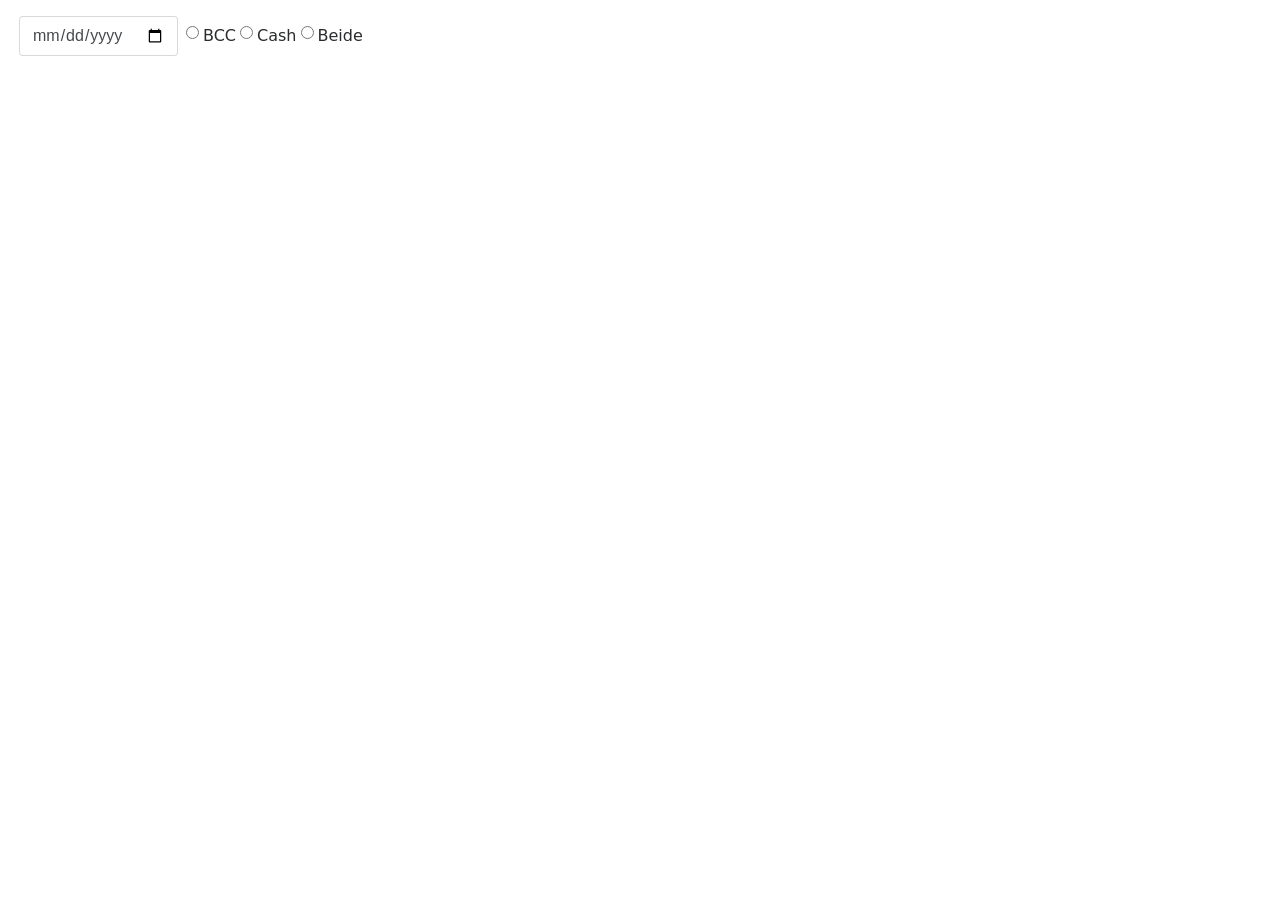
<file: src/main/resources/templates/fragments/dayOverview.html>
<!DOCTYPE html>
<html lang="en" xmlns:th="http://www.thymeleaf.org">
<head>
    <link rel="stylesheet" type="text/css" media="all"
          href="../../static/css/bootstrap.css" th:href="@{/css/bootstrap.css}" />
    <meta charset="UTF-8"/>
    <title>Title</title>
</head>
<body>
<div th:fragment="dayOverview" class="container-fluid m-1 overviewTab pt-1 pb-1">
    <h1></h1>
    <div class="row">
        <div class="col-12">
            <form class="form-inline" id="dayOverviewForm">
                <input type="date" class="form-control mb-2 mr-sm-2 mb-sm-0" id="inputDate"/>
                <label class="form-check-label mr-1">
                    <input class="form-check-input mb-2" type="radio" name="payMothodRadioBtn" value="Card" id="checkBcc"/> BCC
                </label>
                <label class="form-check-label mr-1">
                    <input class="form-check-input mb-2" type="radio" name="payMothodRadioBtn" value="Cash" id="checkCash"/> Cash
                </label>

                <label class="form-check-label mr-1">
                    <input class="form-check-input mb-2" type="radio" name="payMothodRadioBtn" value="all" id="checkAll"/> Beide
                </label>
            </form>
            <div id="result"></div>
        </div>
    </div>
</div>
</body>
</html>
</file>
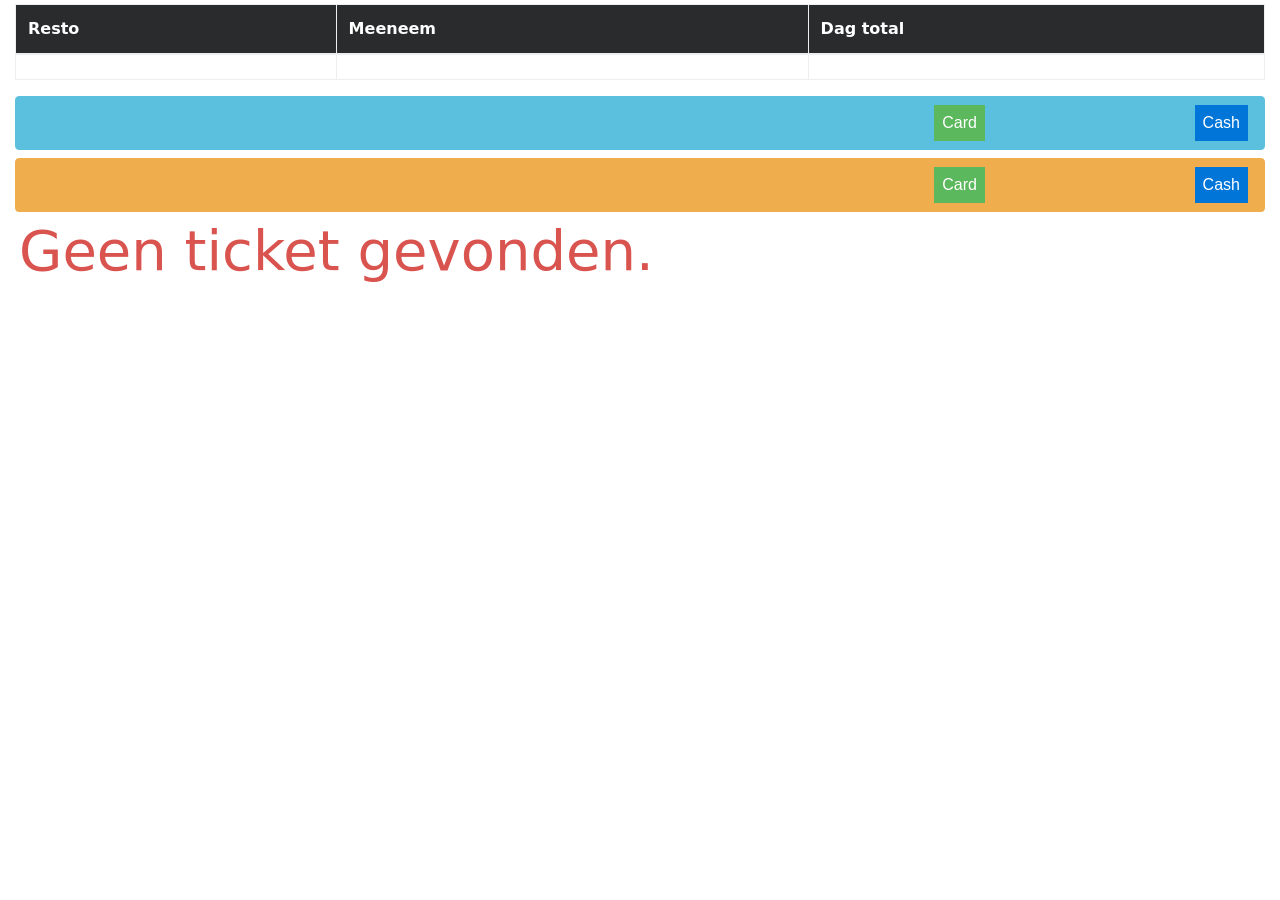
<file: src/main/resources/templates/fragments/result.html>
<!DOCTYPE html>
<html lang="en" xmlns:th="http://www.thymeleaf.org">
<head>

    <link rel="stylesheet" type="text/css" media="all"
          href="../../static/css/bootstrap.css" th:href="@{/css/bootstrap.css}" />
    <meta charset="UTF-8"/>
    <title>Title</title>
</head>
<body>
<div th:fragment="result" class="mt-1">
    <div class="col-12">
        <table class="table table-bordered">
            <thead class="thead-inverse">
                <tr>
                    <th>Resto</th>
                    <th>Meeneem</th>
                    <th>Dag total</th>
                </tr>
            </thead>
            <tbody>
                <tr>
                    <td id="resultRestoTotal" th:text="${resultRestoTotal}"></td>
                    <td id="resultTakewayTotal" th:text="${resultTakewayTotal}"></td>
                    <td id="resultTotal" th:text="${resultTotal}"></td>
                </tr>
            </tbody>
        </table>
    </div>
    <div th:id="'resultTicketContent'+${ticket.ticketNr}"
         class="ticketContent col-xs-12 col-12" th:each="ticket : ${tickets}">
        <button th:if="${ticket.isTakeway()}" class="btn btn-info btn-block tableBtn" type="button" data-toggle="collapse"
                th:attr="data-target='#ticket'+${ticket.ticketNr},aria-controls='#ticket'+${ticket.tableNr},data-parent='#resultTicketContent'+${ticket.ticketNr}"
                aria-expanded="false" th:onclick="'retrieveTicket(\''+${ticket.ticketNr}+'\')'">
            <div th:id="'resultTicketBtnContainer'+${ticket.ticketNr}"
                 class="d-flex flex-row justify-content-between">
                <div class="p-2" th:text="'Nr:' + ${ticket.ticketNr}"></div>
                <div class="p-2" th:id="'ticketNameLabel'+${ticket.ticketNr}" th:text="${ticket.name}"></div>
                <div class="p-2" th:id="'ticketTimeLabel'+${ticket.ticketNr}"
                     th:text="'Uur:' + ${ticket.time}"></div>
                <div th:id="'ticketTotalOnBtn'+ticket.ticketNr" class="p-2" th:inline="text"
                     th:text="'Total: €' + ${ticket.totalPrice}"></div>
                <div class="p-2 bg-success text-white" th:if="${ticket.payWithCard()}">Card</div>
                <div class="p-2 bg-primary text-white" th:if="${!ticket.payWithCard()}">Cash</div>
            </div>
        </button>
        <button th:if="${!ticket.isTakeway()}" class="btn btn-warning btn-block tableBtn" type="button" data-toggle="collapse"
                th:attr="data-target='#ticket'+${ticket.ticketNr},aria-controls='#ticket'+${ticket.tableNr},data-parent='#resultTicketContent'+${ticket.ticketNr}"
                aria-expanded="false" th:onclick="'retrieveTicket(\''+${ticket.ticketNr}+'\')'">
            <div th:id="'resultTicketBtnContainer'+${ticket.ticketNr}"
                 class="d-flex flex-row justify-content-between">
                <div class="p-2" th:text="'Nr:' + ${ticket.ticketNr}"></div>
                <div class="p-2" th:id="'ticketNameLabel'+${ticket.ticketNr}" th:text="${ticket.name}"></div>
                <div class="p-2" th:id="'ticketTimeLabel'+${ticket.ticketNr}"
                     th:text="'Uur:' + ${ticket.time}"></div>
                <div th:id="'ticketTotalOnBtn'+ticket.ticketNr" class="p-2" th:inline="text"
                     th:text="'Total: €' + ${ticket.totalPrice}"></div>
                <div class="p-2 bg-success text-white" th:if="${ticket.payWithCard()}">Card</div>
                <div class="p-2 bg-primary text-white" th:if="${!ticket.payWithCard()}">Cash</div>
            </div>
        </button>
        <div class="collapse" th:attr="id='ticket'+${ticket.ticketNr}">
            <div class="card card-block ticket">
                <div th:id="'ticketContent' + ${ticket.ticketNr}">

                </div>
            </div>
            <div class="card card-block">
                <div class="form-inline">
                    <button class="btn btn-warning col-2 mr-2" type="button" data-toggle="modal"
                            data-target="#myModal"
                            th:attr="data-name=${ticket.name}, data-time=${ticket.time}, data-ticketnr=${ticket.ticketNr}">
                        Edit
                    </button>
                    <button class="btn btn-danger col-2" type="button" onclick="deleteTicket(this);"
                            th:value="${ticket.ticketNr}">verwijderen ticket
                    </button>
                </div>
            </div>
        </div>
    </div>
</div>
<div th:fragment="noResult" class="container-fluid m-1 pt-1 pb-1">
    <h1 class="display-4 text-danger">Geen ticket gevonden.</h1>
</div>
</body>
</html>
</file>
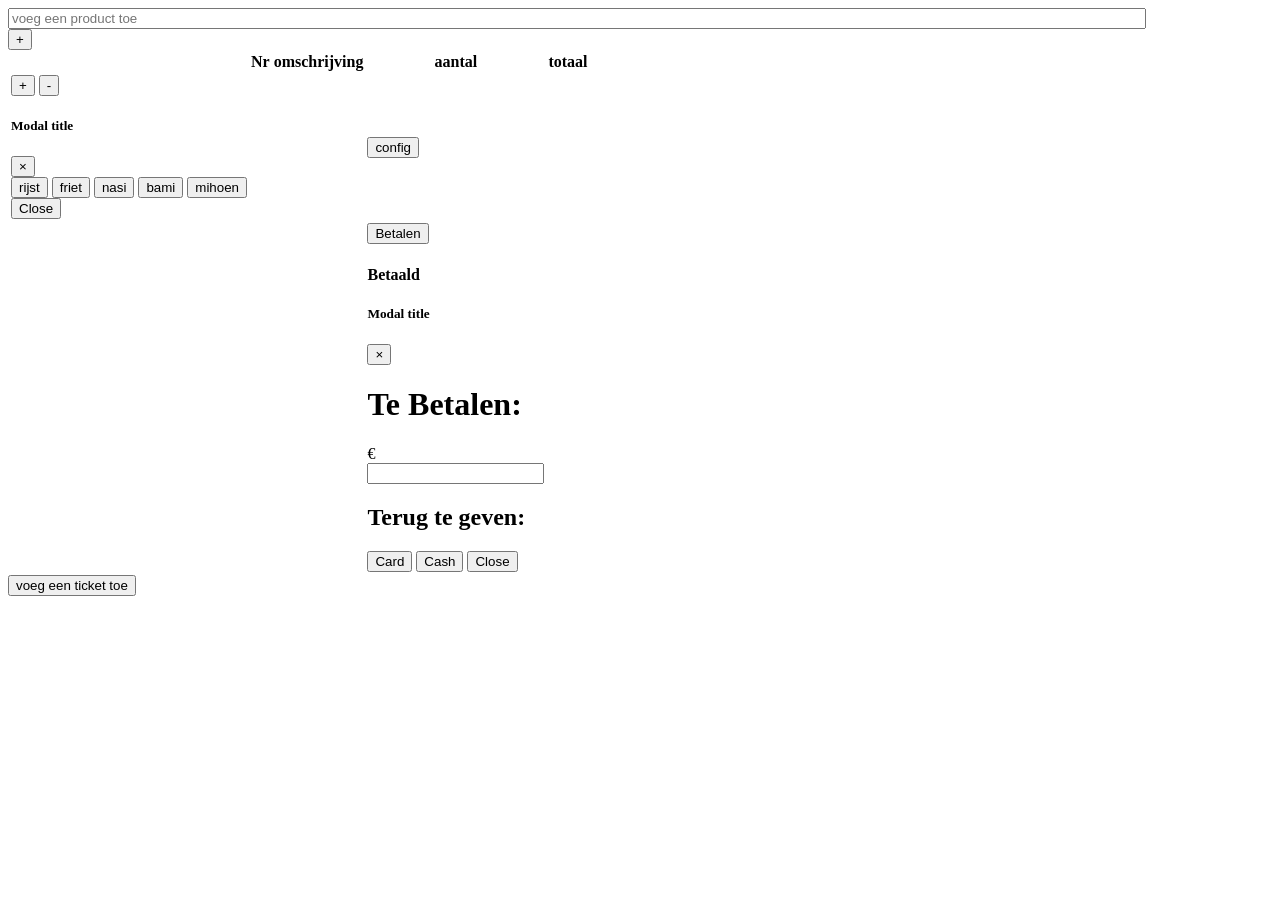
<file: src/main/resources/templates/fragments/ticket.html>
<!DOCTYPE html>
<html lang="en" xmlns:th="http://www.thymeleaf.org">
<head>
    <meta charset="UTF-8"/>
    <title>Title</title>
</head>
<body>
<div th:fragment="ticket" th:id="'ticket' + ${ticket.ticketNr}">
    <div>
        <form class="form-inline" id="addItem">
            <div class="typeahead__container" style="width: 90%">
                <div class="typeahead__field">
                    <span class="typeahead__query">
                        <input type="search" class="form-control col-10 mb-2 mr-sm-1 mb-sm-0 js-typeahead" th:id="'inputTicket'+${ticket.ticketNr}" placeholder="voeg een product toe" autocomplete="off" style="width: 100%"/>
                    </span>
                </div>
            </div>
            <button type="submit" class="col-1 text-center btn btn-primary" th:id="'btnAddItem'+${ticket.ticketNr}" th:value="${ticket.ticketNr}" onclick="addItemToTicket(this)" th:attr="data-ticketnr=${ticket.ticketNr}">+</button>
        </form>
    </div>
    <input id="hiddenTicketNr" type="hidden" th:text="${ticket.ticketNr}" th:value="${ticket.ticketNr}" />
    <table class="table">
        <thead>
        <tr>
            <th></th>
            <th>Nr</th>
            <th>omschrijving</th>
            <th class="text-center">aantal</th>
            <th>totaal</th>
        </tr>
        </thead>
        <tbody>
        <tr th:each="item : ${ticket.items}">
            <td>
                <div class="d-inline-flex flex-row p-1 text-center">
                    <div th:text="${item.count}" class="p-1 text-center itemCount" th:id="'itemCount' + ${ticket.ticketNr}"></div>
                    <div class="p-1" th:attr="data-ticketnr=${ticket.ticketNr}, data-quicklink=${item.item.quicklink}">
                        <button type="button" class="btn btn-primary btn-sm" onclick="editTicketCount(this, true)">+</button>
                        <button type="button" class="btn btn-danger btn-sm" onclick="editTicketCount(this, false)">-</button>
                    </div>
                </div>
                <!-- Modal -->
                <div class="modal fade" th:id="'modal'+${ticket.ticketNr}+'_'+${item.item.quicklink}" tabindex="-1" role="dialog" th:attr="aria-labelledby='modalExtra'+${ticket.ticketNr}+'_'+${item.item.quicklink}" aria-hidden="true">
                    <div class="modal-dialog" role="document">
                        <div class="modal-content">
                            <div class="modal-header">
                                <h5 class="modal-title" th:id="'modalExtra'+${ticket.ticketNr}+'_'+${item.item.quicklink}">Modal title</h5>
                                <button type="button" class="close" data-dismiss="modal" aria-label="Close">
                                    <span aria-hidden="true">&times;</span>
                                </button>
                            </div>
                            <div class="modal-body">
                                <div>
                                    <button data-dismiss="modal" th:onclick="'addExtraToTicketItem(\'Rijst\',\''+${ticket.ticketNr}+'\',\''+${item.item.quicklink}+'\',\''+${ticket.tableNr}+'\')'" type="button" class="btnExtra btn btn-success col-2">
                                        rijst
                                    </button>
                                    <button data-dismiss="modal" th:onclick="'addExtraToTicketItem(\'Friet\',\''+${ticket.ticketNr}+'\',\''+${item.item.quicklink}+'\',\''+${ticket.tableNr}+'\')'" type="button" class="btnExtra btn btn-success col-2">
                                        friet
                                    </button>
                                    <button data-dismiss="modal" th:onclick="'addExtraToTicketItem(\'Nasi\',\''+${ticket.ticketNr}+'\',\''+${item.item.quicklink}+'\',\''+${ticket.tableNr}+'\')'" type="button" class="btnExtra btn btn-success col-2">
                                        nasi
                                    </button>
                                    <button data-dismiss="modal" th:onclick="'addExtraToTicketItem(\'Bami\',\''+${ticket.ticketNr}+'\',\''+${item.item.quicklink}+'\',\''+${ticket.tableNr}+'\')'" type="button" class="btnExtra btn btn-success col-2">
                                        bami
                                    </button>
                                    <button data-dismiss="modal" th:onclick="'addExtraToTicketItem(\'Mihoen\',\''+${ticket.ticketNr}+'\',\''+${item.item.quicklink}+'\',\''+${ticket.tableNr}+'\')'" type="button" class="btnExtra btn btn-success col-2">
                                        mihoen
                                    </button>
                                </div>
                            </div>
                            <div class="modal-footer">
                                <button type="button" class="btn btn-secondary" data-dismiss="modal">Close</button>
                            </div>
                        </div>
                    </div>
                </div>

            </td>
            <td class="text-center" th:text="${item.item.quicklink}"></td>
            <td>
                <div>
                    <span th:text="${item.item.name}"></span>
                    <div class="itemExtra" th:if="${item.extras}!=null" th:each="extra : ${item.extras}">
                        <div th:text="${extra.name}" class="badge badge-pill badge-info" style="float: left; margin-right: 1px"></div>
                    </div>
                    <div th:if="${item.extras}==null"></div>
                </div>
            </td>
            <td>
                <button th:id="'btnExtra'+${ticket.ticketNr}+'_'+${item.item.quicklink}" type="button" class="btn btn-primary btn-sm" data-toggle="modal" th:attr="data-target='#modal'+${ticket.ticketNr}+'_'+${item.item.quicklink}">
                    config
                </button>
            </td>
            <td class="text-center" th:text="'€ ' + ${item.totalPrice}"></td>
        </tr>
        <tr>
            <td></td>
            <td></td>
            <td></td>
            <td>
	            <button th:if="${!ticket.isPaid()}" th:id="'payTicketModalBtn'+${ticket.ticketNr}" type="button" class="btn btn-warning btn-lg btn-block" data-toggle="modal" th:attr="data-target='#payModal'+${ticket.ticketNr}">
		            Betalen
	            </button>
                <h4 th:if="${ticket.isPaid()}" class="text-center bg-success text-white display-4">Betaald</h4>
	            <!-- Modal -->
	            <div class="modal fade" th:id="'payModal'+${ticket.ticketNr}" tabindex="-1" role="dialog" th:attr="aria-labelledby='payModalTitle'+${ticket.ticketNr}" aria-hidden="true">
		            <div class="modal-dialog" role="document">
			            <div class="modal-content">
				            <div class="modal-header">
					            <h5 class="modal-title" th:id="'#payModalTitle'+${ticket.ticketNr}">Modal title</h5>
					            <button type="button" class="close" data-dismiss="modal" aria-label="Close">
						            <span aria-hidden="true">&times;</span>
					            </button>
				            </div>
				            <div class="modal-body">
					            <h1>Te Betalen: <span class="badge badge-default" th:id="'amountToPay'+${ticket.ticketNr}" th:text="${ticket.totalPrice}"></span></h1>
                                <form class="form-control">
                                    <div class="input-group">
                                        <div class="input-group-addon">€</div>
                                        <input type="number" th:id="'payAmount'+${ticket.ticketNr}" th:onkeyup="'payAmountChanged(\''+${ticket.ticketNr}+'\')'"/>
                                    </div>
                                </form>
                                <h2>Terug te geven: <span th:id="'payBackAmount'+${ticket.ticketNr}" class="badge badge-success"></span></h2>
				            </div>
				            <div class="modal-footer">
                                <button class="btn btn-success mr-3" th:onclick="'payTicket(\''+${ticket.ticketNr}+'\',\''+${ticket.tableNr}+'\',\'Card\')'" data-dismiss="modal">Card</button>
                                <button th:onclick="'payTicket(\''+${ticket.ticketNr}+'\',\''+${ticket.tableNr}+'\',\'Cash\')'" class="btn btn-primary" data-dismiss="modal">Cash</button>
					            <button type="button" class="btn btn-secondary" data-dismiss="modal">Close</button>
				            </div>
			            </div>
		            </div>
	            </div>
            </td>
            <td th:id="'totalPriceTicket'+${ticket.ticketNr}" class="text-center bg-primary text-white total" th:text="'€ ' + ${ticket.totalPrice}"></td>
        </tr>
        </tbody>

    </table>

</div>
<button th:fragment="newTicketBtn" th:id="'createNewTicketBtn'+${tableNr}" type="button" class="btn btn-primary btn-lg">voeg een ticket toe</button>
</body>
</html>
</file>
